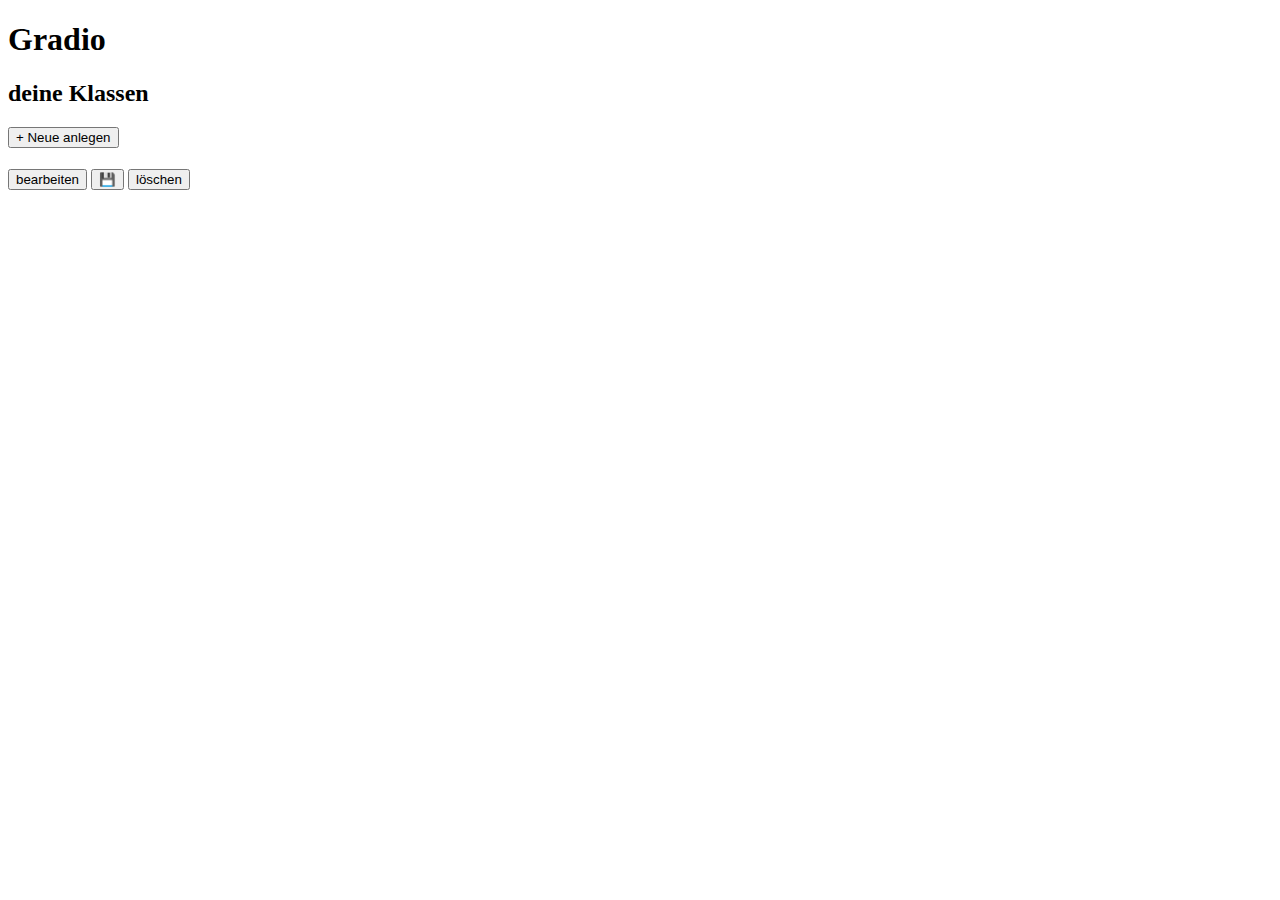
<file: src/main/resources/templates/index.html>
<!DOCTYPE html>
<html lang="en" xmlns:th="http://www.thymeleaf.org">
<head>
    <meta charset="UTF-8">
    <title>Gradio</title>
    <script src="https://ajax.googleapis.com/ajax/libs/jquery/3.6.1/jquery.min.js"></script>
    <script th:src="@{/js/actions.js}"></script>
    <link th:href="@{/css/styles.css}" rel="stylesheet">
    <link href="https://cdn.jsdelivr.net/npm/bootstrap@5.3.0-alpha1/dist/css/bootstrap.min.css" rel="stylesheet" integrity="sha384-GLhlTQ8iRABdZLl6O3oVMWSktQOp6b7In1Zl3/Jr59b6EGGoI1aFkw7cmDA6j6gD" crossorigin="anonymous">

</head>
<body class="bg-light">

    <h1 class="bg-dark text-white py-5 text-center fw-bold">Gradio</h1>

    <div class="mx-auto w-50 bg-white border p-3">
        <div id="availableSchoolClasses" class="col container">
            <div>
                <h2>deine Klassen</h2>
                <button class="btn btn-sm btn-outline-secondary" onclick="openNewSchoolClassWindow(this)">+ Neue anlegen</button>
            </div>
            <th:block th:unless="${allSchoolClasses} == null">
                <div class="mx-auto row w-50" th:each="SchoolClass : ${allSchoolClasses}">
                    <div class="w-100 my-2 p-3 bg-primary border border-dark rounded d-flex justify-content-between align-items-end" th:data-id="${SchoolClass.Id}" th:href="@{/schoolclasses/{schoolclassid}(schoolclassid=${SchoolClass.Id})}">
                        <div class="col-8">
                            <a th:href="@{/schoolclasses/{schoolclassid}(schoolclassid=${SchoolClass.Id})}">
                                <h2 class="classHeadings text-dark" th:text="${SchoolClass.className}"></h2>
                                <h4 class="classHeadings text-muted" th:text="${SchoolClass.subject}"></h4>
                            </a>
                        </div>
                        <div>
                            <button class="btn btn-sm bg-dark text-white" onclick="enableSchoolClassEditing(this.parentElement.parentElement)">bearbeiten</button>
                            <button class="mt-2 hiddenButton btn btn-sm bg-dark text-white" onclick="updateSchoolClassData(this.parentElement.parentElement)">
                                &#128190;</button>
                            <button class="mt-2 hiddenButton btn btn-sm bg-danger text-white" onclick="deleteClass(this.parentElement.parentElement)">löschen</button>
                        </div>
                    </div>
                </div>
            </th:block>

            <div class="mx-auto row w-50" id="newSchoolClass">
                <div class="w-100 my-2 p-3 bg-secondary border border-dark rounded d-flex justify-content-between align-items-end">
                    <form action="#" method="POST" th:object="${newSchoolClass}">

                        <label>Name</label>
                        <input type="text" placeholder="Klasse 6c" class="form-control" th:field="*{className}"><br>

                        <label>Fach</label>
                        <input class="form-control" placeholder="Deutsch" type="text" th:field="*{subject}">

                        <input class="mt-3 btn bg-dark text-white" type="submit" value="anlegen">
                    </form>
                </div>
            </div>
        </div>
    </div>
</body>

<script>
    function closeAll() {
        $(".editSchoolClass").hide();
        $('#newSchoolClass').hide();
    }

    closeAll();

    async function updateSchoolClassData(containerElement) {
        const url = window.location.href;
        const schoolClassFormData = {
            id : containerElement.dataset.id,
            className : containerElement.querySelector("h2 > input").value,
            subject :  containerElement.querySelector("h4 > input").value
        }

        const response = await fetch("/updateSchoolClass", {
            method : "POST",
            headers : {
                "Content-Type" : "application/json"
            },
            body : JSON.stringify(schoolClassFormData)
        });

        if(!response.ok) throw response;
        if(response.ok) {
            window.location.replace(url);
        }
    }

    function editSelector(id) {
        var selector = "#editSchoolClassWindow" + id;
        return selector;
    }

    function isAlreadyEnabled(containerElement) {
        if(containerElement.querySelector("input")) {
           return true;
        }
        return false;
    }

    function enableSchoolClassEditing(containerElement) {
        if(isAlreadyEnabled(containerElement)) {
            window.location.reload();
        } else {
            const heading1 = containerElement.querySelector("h2");
            const heading2 = containerElement.querySelector("h4");

            const inputClassName = changeTextToInput(heading1);
            const inputSubjectName = changeTextToInput(heading2);

            const hiddenButtons = containerElement.querySelectorAll(".hiddenButton");
            hiddenButtons.forEach((hiddenbutton) => {
                toggle(hiddenbutton);
            });
            containerElement.querySelector("button").innerText = "abbrechen";
        }
    }

    function changeTextToInput(headingElement) {
        const hrefTag = headingElement.parentElement;
        hrefTag.removeAttribute("href");
        const h1text = headingElement.outerText;
        headingElement.innerHTML = '<input class="form-control col-4" type="text">';
        headingElement.querySelector("input").value = h1text;
    }

    function openNewSchoolClassWindow(buttonElement) {
        const newSchoolClassContainer = document.querySelector("#newSchoolClass");
        toggle(newSchoolClassContainer);
        newSchoolClassContainer.scrollIntoView();

        const newString = "+ Neue anlegen";

        if(buttonElement.innerHTML == newString) {
            buttonElement.innerHTML = "ausblenden";
        } else {
            buttonElement.innerHTML = newString;
        }
    }

    async function deleteClass(containerElement) {
        if (confirm("Achtung: Wirklich die ganze Klasse (inkl. Schüler und aller Noten) löschen?") == true) {
            const url = cleanUpUrl(window.location.href);
            const queryString = url + "/del?id=" + containerElement.dataset.id;

            const response = await fetch(queryString, {
                method : "DELETE",
                headers : {
                    "Content-Type" : "application/json"
                }
            });

            if(!response.ok) {
                throw response;
            } else {
               location.reload();
            }
        }
    }

</script>
</html>
</file>
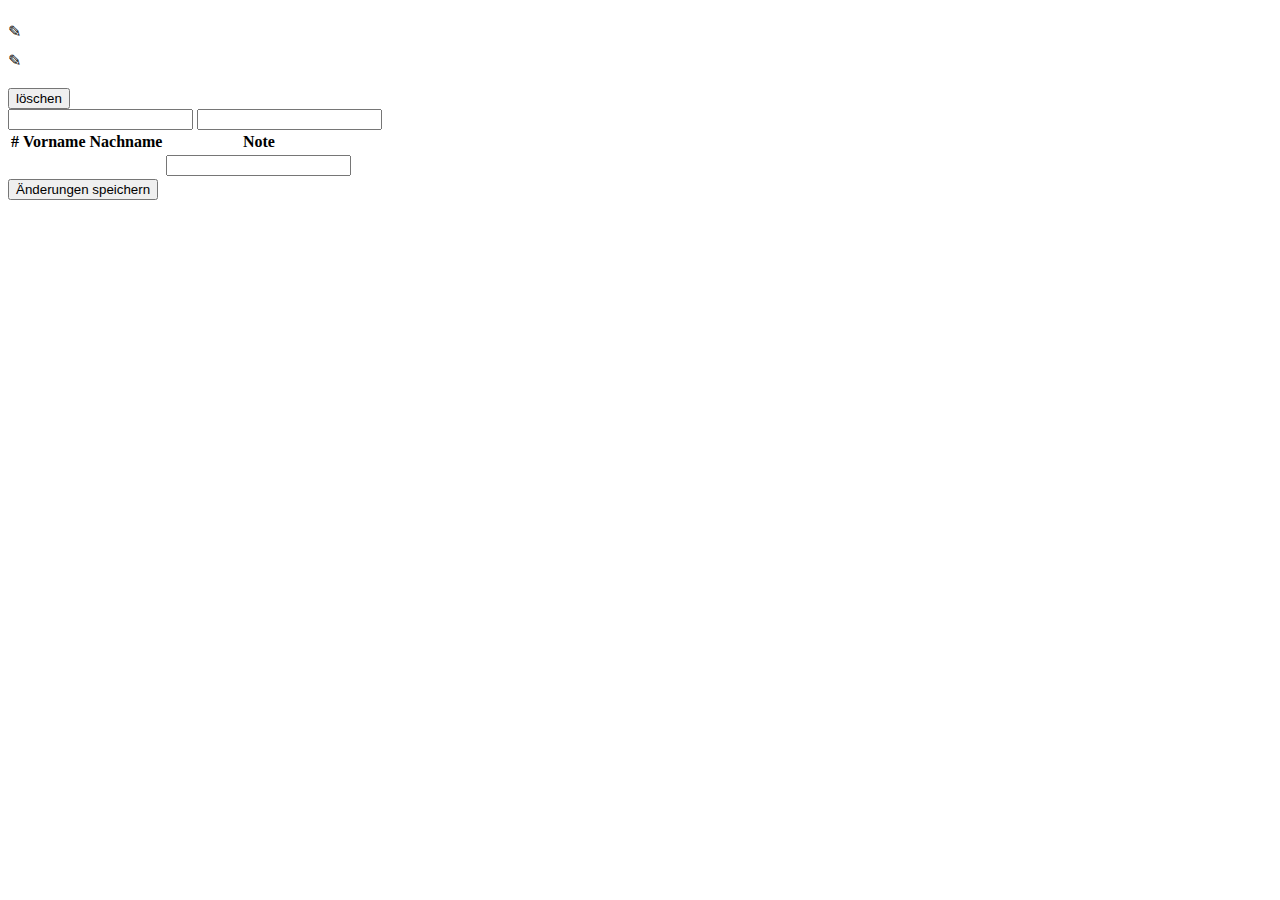
<file: src/main/resources/templates/grade_test.html>
<!DOCTYPE html>
<html lang="en" xmlns:th="http://www.w3.org/1999/xhtml">
<head>
    <meta charset="UTF-8">
    <title th:text="${currentGradeTest.testName} + ' - ' + ${currentGradeTest.schoolClass.className}"></title>
    <script src="https://ajax.googleapis.com/ajax/libs/jquery/3.6.1/jquery.min.js"></script>
    <link th:href="@{/css/styles.css}" rel="stylesheet">
    <link href="https://cdn.jsdelivr.net/npm/bootstrap@5.3.0-alpha1/dist/css/bootstrap.min.css" rel="stylesheet" integrity="sha384-GLhlTQ8iRABdZLl6O3oVMWSktQOp6b7In1Zl3/Jr59b6EGGoI1aFkw7cmDA6j6gD" crossorigin="anonymous">

</head>
<body class="bg-light">

    <div th:replace="~{fragments/navbar_menu}"></div>

    <div class="content-wrapper">
        <section class="content bg-white border p-5">
            <div class="d-flex">
                <div>
                    <h1 style="display:inline" id="gradeTestName" th:data-id="${currentGradeTest.Id}" th:text="${currentGradeTest.testName}"></h1> <a title="ändern" class="smallpencil" onclick="toggleClassEdit(this)">&#9998;</a>
                    <br>
                    <h2 style="display:inline" id="gradeTestDescription" th:text="${currentGradeTest.testDescription}"></h2> <a title="ändern" class="smallpencil" onclick="toggleClassEdit(this)">&#9998;</a>
                    <p th:text="${currentGradeTest.schoolClass.className} + ' - ' + ${currentGradeTest.schoolClass.subject}"></p>
                    <button class="btn bg-danger" onclick="deleteGradeTest()">löschen</button>
                </div>
                <div id="ClassEdit">
                    <label for=""></label>
                    <input type="text" id="name" onchange="updateClassInfo()">
                    <label for=""></label>
                    <input type="text" id="description" onchange="updateClassInfo()">
                </div>
            </div>
            <div class="justify-content-center d-flex flex-column">
                <table class="mx-auto table table-striped table-sm table-hover w-50">
                    <thead>
                    <th>#</th>
                    <th>Vorname</th>
                    <th>Nachname</th>
                    <th>Note</th>
                    </thead>

                    <tbody>
                    <form method="POST" id="gradeform" th:object="${studentDaosWrapper}">

                        <tr th:each="student, iterStat : *{StudentGradeDaoList}">
                            <td th:text="${iterStat.count}"></td>
                            <td th:text="${student.firstName}"></td>
                            <td th:text="${student.lastName}"></td>
                            <td><input type="text"
                                       th:field="*{StudentGradeDaoList[__${iterStat.index}__].Grade}"></td>
                            <input type="hidden"
                                   th:field="*{StudentGradeDaoList[__${iterStat.index}__].Id}">
                            <td> <input type="hidden" th:field="*{StudentGradeDaoList[__${iterStat.index}__].firstName}"></td>
                            <td> <input type="hidden" th:field="*{StudentGradeDaoList[__${iterStat.index}__].lastName}"></td>
                        </tr>
                    </form>

                    </tbody>
                </table>
                <input style="max-width:300px" class="mx-auto btn btn-primary" type="submit" form="gradeform" value="Änderungen speichern">
            </div>
        </section>
    </div>

</body>

<script>
    function removeInput(inputElement) {
        console.log(inputElement);
        inputElement.parentElement.innerText = inputElement.value;
        inputElement.remove();
    }

    function toggleClassEdit(currentInput) {
        const thisElem = currentInput.previousElementSibling;
        const content = thisElem.innerText;
        thisElem.innerHTML='<input onfocusout="removeInput(this)" onchange="removeInput(this)" type="text">';
        const addedInput = thisElem.firstChild;
        addedInput.focus();
        addedInput.value = '';
        addedInput.value = content;
    }

    async function updateClassInfo() {

        var classFormData = {
            id : parseInt(document.querySelector("#gradeTestName").dataset.id),
            testName : document.querySelector("#name").value,
            testDescription : document.querySelector("#description").value
        };

        await fetch(window.location.href + "/class", {
            method : "POST",
            headers: {
                'Content-Type': 'application/json'
            },
            body : JSON.stringify(classFormData)
        });

        document.querySelector("#gradeTestName").innerHTML = classFormData.testName;
        document.querySelector("#gradeTestDescription").innerHTML = classFormData.testDescription;
    }

    async function deleteGradeTest() {

        if(confirm("Note wirklich löschen? ACHTUNG: Dadurch gehen alle Noten der Schüler hierfür verloren.") == true) {

            var url = window.location.href;
            await fetch(url, {
                method : "DELETE",
                headers: {
                'Content-Type': 'application/json'
                },
            });
            goBackLevels(1);
        }
    }

</script>
</html>
</file>
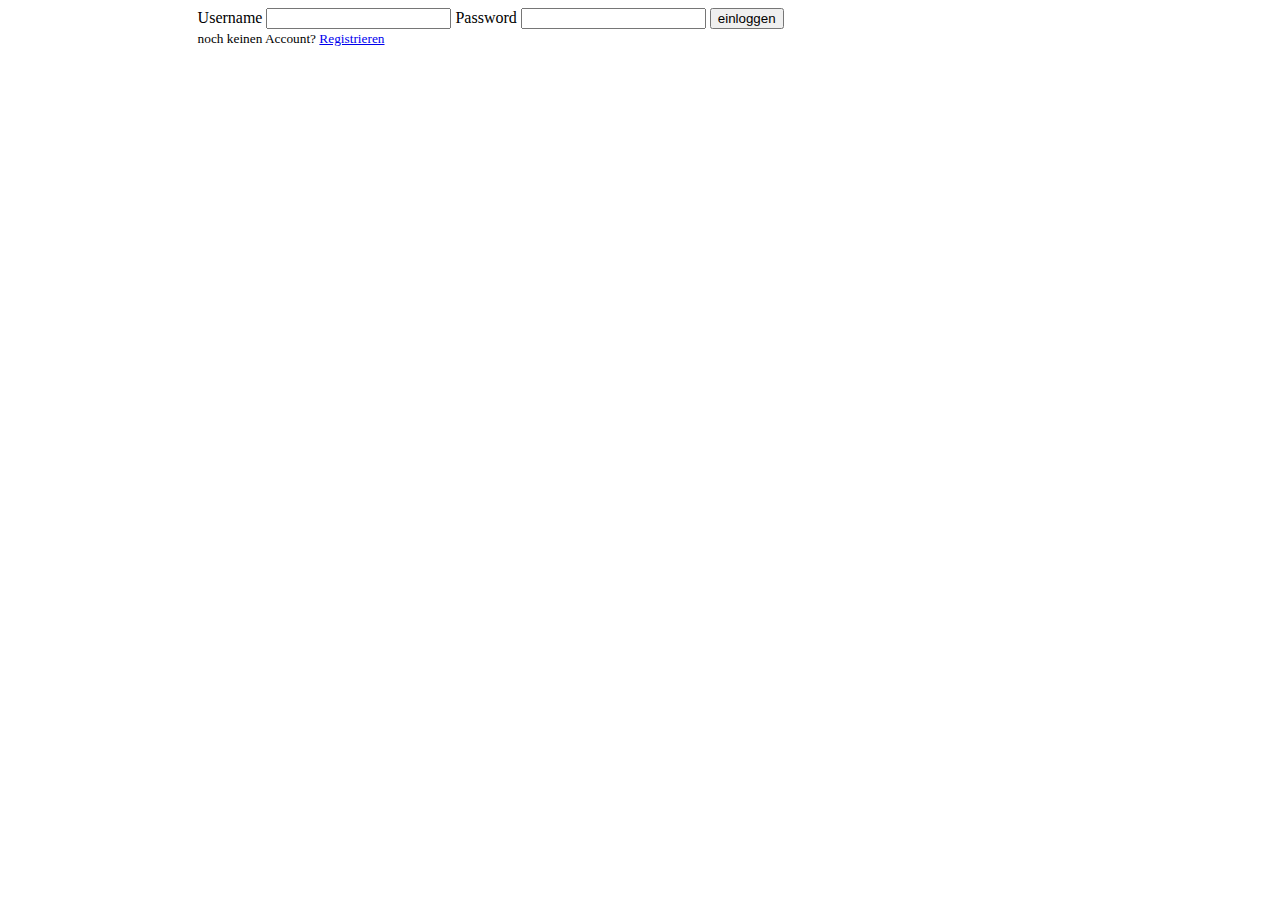
<file: src/main/resources/templates/login.html>
<!DOCTYPE html>
<html lang="en" xmlns:th="http://www.w3.org/1999/xhtml">
<head>
    <meta charset="UTF-8">
    <title>Gradio - Login</title>
    <script th:src="@{/js/actions.js}"></script>
    <link href="https://cdn.jsdelivr.net/npm/bootstrap@5.3.0-alpha1/dist/css/bootstrap.min.css" rel="stylesheet" integrity="sha384-GLhlTQ8iRABdZLl6O3oVMWSktQOp6b7In1Zl3/Jr59b6EGGoI1aFkw7cmDA6j6gD" crossorigin="anonymous">
    <style>
        .content-wrapper{
            width: 70%;
            margin: 0 auto;
        }
    </style>
</head>
<body class="bg-light">

    <div th:replace="~{fragments/navbar_simple}"></div>

    <div class="content-wrapper">
        <section class="bg-white border p-3">
            <form th:action="@{/login}" method="post">

                <div class="form-group w-25">
                    <label for="username">Username</label>
                    <input type="text" id="username" name="username" class="form-control">

                    <label for="password">Password</label>
                    <input type="password" id="password" name="password" class="form-control">

                    <input type="submit" value="einloggen" class="btn mt-2 bg-primary">
                </div>

            </form>

            <small>noch keinen Account? <a href="#">Registrieren</a></small>
        </section>

    </div>

</body>
</html>
</file>
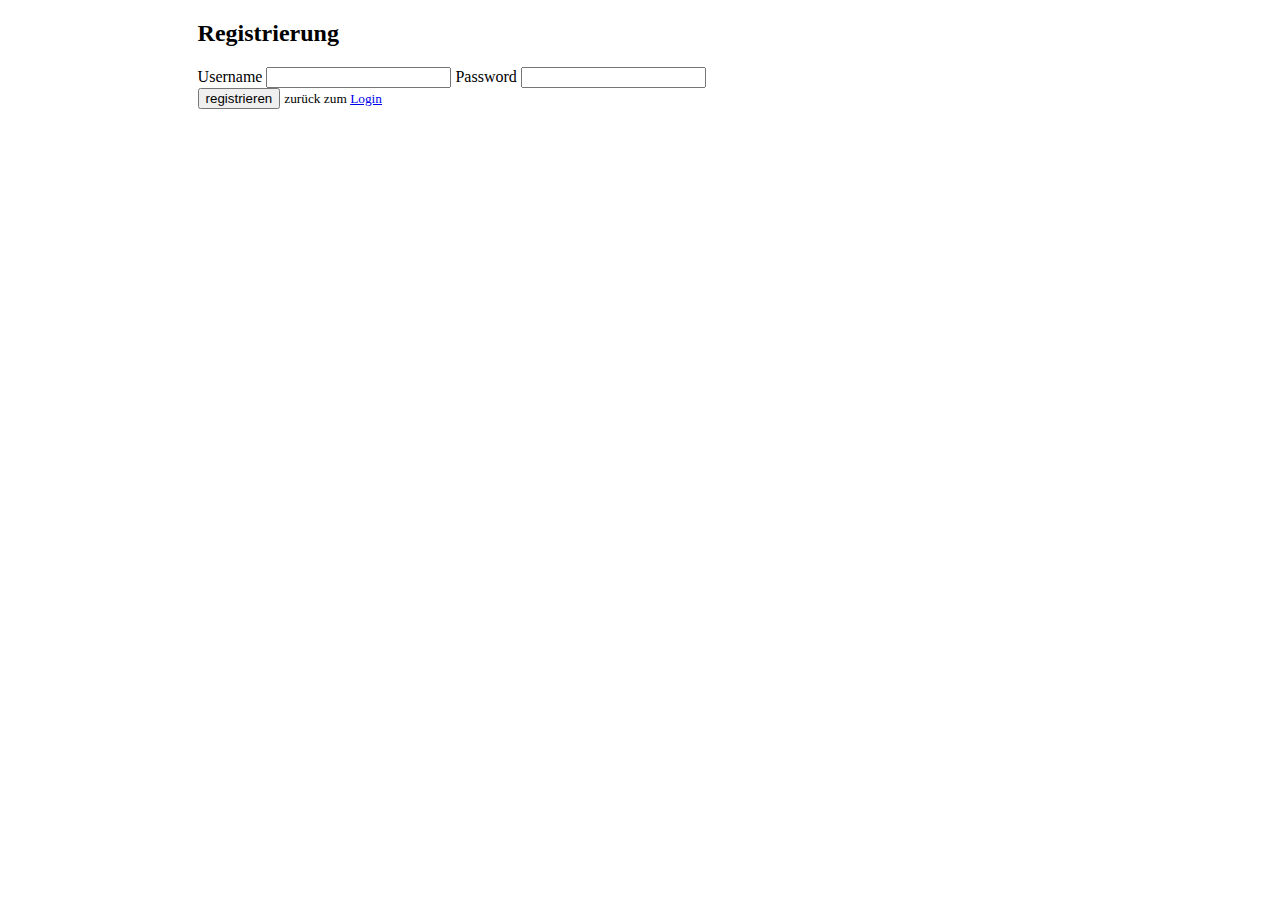
<file: src/main/resources/templates/register.html>
<!DOCTYPE html>
<html lang="en" xmlns:th="http://www.w3.org/1999/xhtml">
<head>
    <meta charset="UTF-8">
    <title>Gradio - Login</title>
    <script th:src="@{/js/actions.js}"></script>
    <link href="https://cdn.jsdelivr.net/npm/bootstrap@5.3.0-alpha1/dist/css/bootstrap.min.css" rel="stylesheet" integrity="sha384-GLhlTQ8iRABdZLl6O3oVMWSktQOp6b7In1Zl3/Jr59b6EGGoI1aFkw7cmDA6j6gD" crossorigin="anonymous">
    <style>
        .content-wrapper{
            width: 70%;
            margin: 0 auto;
        }
    </style>
</head>
<body class="bg-light">

    <div th:replace="~{fragments/navbar_simple}"></div>

    <div class="content-wrapper">
        <section class="bg-white border p-3">
                <h2>Registrierung</h2>
                <div id="form" class="form-group w-25">
                    <label for="username">Username</label>
                    <input type="text" id="username" name="username" class="form-control">

                    <label for="password">Password</label>
                    <input type="password" id="password" name="password" class="form-control">

                </div>
            <button id="registerButton" onclick="newUser()" class="btn mt-2 bg-secondary hidden">registrieren</button>
            <small>zurück zum <a href="/login">Login</a></small>
        </section>

    </div>

</body>

<script>


<!--    function switchLoginAndRegistration() {-->
<!--        const heading = document.querySelector("h2");-->
<!--        const small = document.querySelector("small");-->
<!--        if(form.dataset.registration == "1") {-->
<!--            heading.innerText="Login";-->
<!--            document.querySelector("#registerButton").style.display = "none";-->
<!--            document.querySelector("#submitButton").style.display = "block";-->
<!--            form.setAttribute("data-registration","0");-->
<!--            small.innerHTML='noch keinen Account? <a href="#" onclick="switchLoginAndRegistration()">Registrieren</a>'-->
<!--        } else {-->
<!--            heading.innerText = "Registrierung";-->
<!--            document.querySelector("#submitButton").style.display = "none";-->
<!--            document.querySelector("#registerButton").style.display = "block";-->
<!--            small.innerHTML='zurück zum <a href="#" onclick="switchLoginAndRegistration()">Login</a>'-->
<!--            form.setAttribute("data-registration","1");-->

<!--        }-->

<!--    }-->

    async function newUser() {
        const newUserFormData = {
            username : document.querySelector("#username").value,
            password : document.querySelector("#password").value
        }

        const response = await fetch('/register', {
            method : "post",
            headers : {
                "Content-Type" : "application/json",
            },
            body : JSON.stringify(newUserFormData)
        });
        if(response.ok) {
            window.location.replace('/login');
        }
    }
</script>
</html>
</file>
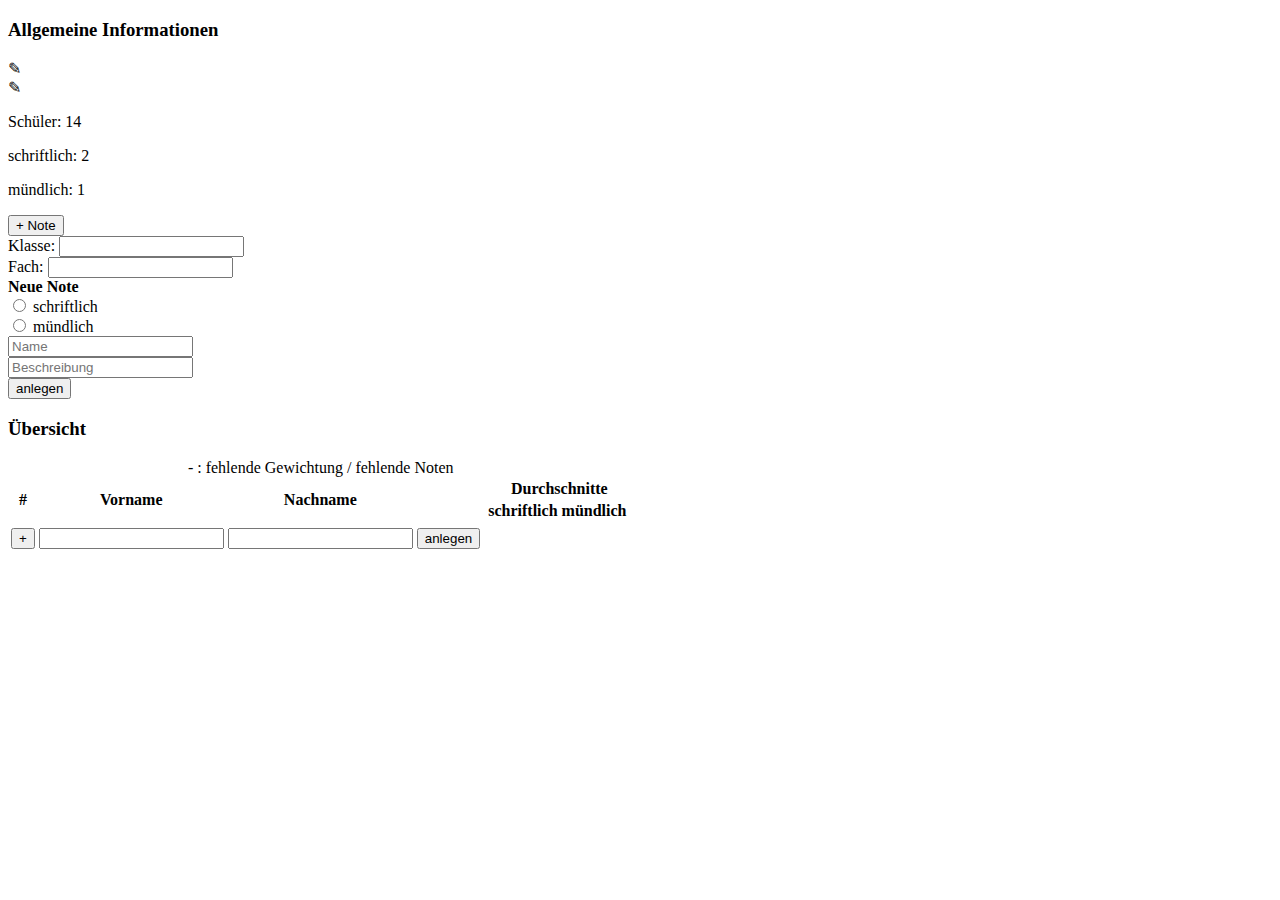
<file: src/main/resources/templates/single_class.html>
<!DOCTYPE html>
<html lang="en" xmlns:th="http://www.w3.org/1999/xhtml">
<head>
    <meta charset="utf-8" >
    <title th:text="${currentClass.className} + ' - ' + ${currentClass.subject}"></title>
    <script src="https://ajax.googleapis.com/ajax/libs/jquery/3.6.1/jquery.min.js"></script>
    <script th:src="@{/js/actions.js}"></script>
    <link th:href="@{/css/styles.css}" rel="stylesheet">
    <link href="https://cdn.jsdelivr.net/npm/bootstrap@5.3.0-alpha1/dist/css/bootstrap.min.css" rel="stylesheet" integrity="sha384-GLhlTQ8iRABdZLl6O3oVMWSktQOp6b7In1Zl3/Jr59b6EGGoI1aFkw7cmDA6j6gD" crossorigin="anonymous">

</head>
<body class="bg-light">

<div th:replace="~{fragments/navbar_menu}"></div>

<div class="content-wrapper">
    <section class="content bg-white border">
        <h3>Allgemeine Informationen</h3>
        <div id="overview">
            <div>
                <span th:text="'Klasse: ' + ${currentClass.className}"></span>   <a title="ändern" class="smallpencil" onclick="openSchoolClassEdit()">&#9998;</a>
                <br>
                <span th:text="'Fach: ' + ${currentClass.subject}"></span>  <a title="ändern" class="smallpencil" onclick="openSchoolClassEdit()">&#9998;</a>
                <p th:text="'Schüler: ' + ${#lists.size(currentClass.students)}">Schüler: 14</p>
            </div>
            <div>
                <th:block>
                    <p>
                        <th:block th:text="'Gewichtung (schriftlich/mündlich): '"></th:block>
                        <th:block th:text="${currentClass.writtenWeighting} ?: 'x'"></th:block>
                        <th:block th:text="' : '"></th:block>
                        <th:block th:text="${currentClass.oralWeighting} ?: 'x'"></th:block>
                    </p>
                </th:block>
                <div id="newgrade">
                    <div>
                        <p th:text="'schriftliche Noten: ' + ${#lists.size(writtenGradeTests)}">schriftlich: 2</p>
                        <p th:text="'mündliche Noten: ' + ${#lists.size(oralGradeTests)}">mündlich: 1</p>
                    </div>
                    <div>
                        <button class="btn btn-sm btn-outline-primary" onclick="showHelperContent()">+ Note</button>
                    </div>

                </div>
            </div>

            <div>
                <div id="editSchoolClass" th:data-id="${currentClass.Id}">
                   <div class="form-group row">
                        <div class="col">
                            <label for="">Klasse:</label>
                            <input type="text" class="className form-control" id="className" onchange="updateSchoolClassOnSingleView()">
                        </div>
                       <div class="col">
                            <label for="">Fach:</label>
                            <input type="text" class="classSubject form-control" id="classSubject" onchange="updateSchoolClassOnSingleView()">
                       </div>
                   </div>
                </div>
            </div>
            <div id="helpercontent">
                <b>Neue Note</b>
                <form method="POST" th:action="@{/schoolclasses/{id}/newgradetest(id=${currentClass.Id})}" th:object="${newGradeTest}">
                   <div class="form-check form-check-inline">
                        <input type="radio" class="form-check-input" th:field="*{gradeType}" id="written" name="grade_type" value="WRITTEN">
                        <label for="written">schriftlich</label>
                   </div>
                    <div class="form-check form-check-inline">
                        <input type="radio" class="form-check-input" th:field="*{gradeType}" id="oral" name="grade_type" value="ORAL">
                        <label for="oral">mündlich</label><br>
                    </div>

                    <div class="row">
                        <div class="col-4">
                            <input type="text" placeholder="Name" class="form-control form-control-sm" th:field="*{testName}">
                        </div>
                        <div class="col-7">
                            <input type="text" placeholder="Beschreibung" class="form-control form-control-sm" th:field="*{testDescription}">
                        </div>
                    <div class="col-1">
                        <input class="btn btn-sm btn-primary" type="submit" value="anlegen">
                    </div>
                    </div>
                </form>
            </div>
        </div>
    </section>

    <section class="content bg-white border">
        <table id="main" class="table">
            <caption>- : fehlende Gewichtung / fehlende Noten</caption>
            <h3>Übersicht</h3>
            <thead>
                <tr>
                    <th rowspan="3">#</th>
                    <th rowspan="3">Vorname</th>
                    <th rowspan="3">Nachname</th>
                    <th th:unless="${#lists.isEmpty(writtenGradeTests)}" th:colspan="${#lists.size(writtenGradeTests)}">
                        <th:block th:text="'schrifliche Noten '"></th:block>
                        <span id="writtenweightingsdisplay">
                            <th:block th:text="'('"></th:block>
                                <th:block th:each="gradeTest, iterStat : ${writtenGradeTests}">
                                <th:block th:text="${gradeTest.weighting} ?: 'x'"></th:block>
                                <th:block th:unless="${iterStat.count} == ${#lists.size(writtenGradeTests)}" th:text="':'"></th:block>
                            </th:block>

                            <th:block th:text="')'"></th:block>
                        </span>
                    </th>
                    <th th:unless="${#lists.isEmpty(oralGradeTests)}" th:colspan="${#lists.size(oralGradeTests)}">
                        <th:block th:text="'mündliche Noten '"></th:block>
                        <span id="oralweightingsdisplay">
                            <th:block th:text="'('"></th:block>
                                <th:block th:each="gradeTest, iterStat : ${oralGradeTests}">
                                <th:block th:text="${gradeTest.weighting} ?: 'x'"></th:block>
                                <th:block th:unless="${iterStat.count} == ${#lists.size(oralGradeTests)}" th:text="':'"></th:block>
                            </th:block>
                            <th:block th:text="')'"></th:block>
                        </span>
                    </th>
                    <th colspan="3">Durchschnitte</th>
                </tr>
                <tr>
                    <th th:unless="${#lists.isEmpty(writtenGradeTests)}" th:each="gradeTest : ${writtenGradeTests}"
                        th:onclick="'openGradeTest(' + ${gradeTest.Id} + ')'" class="clickable" th:data-id="${gradeTest.Id}"
                        title="Noten eintragen"
                        th:text="${gradeTest.testName}"></th>
                    <th th:unless="${#lists.isEmpty(oralGradeTests)}" th:each="gradeTest : ${oralGradeTests}"
                        th:onclick="'openGradeTest(' + ${gradeTest.Id} + ')'" class="clickable" th:data-id="${gradeTest.Id}"
                        title="Noten eintragen" th:text="${gradeTest.testName}"></th>
                    <th rowspan="2" >schriftlich</th>
                    <th rowspan="2">mündlich</th>
                    <th:block>
                        <th rowspan="2">
                            <th:block th:text="'Gesamt ('"></th:block>
                            <th:block th:text="${currentClass.writtenWeighting} ?: 'x'"></th:block>
                            <th:block th:text="' : '"></th:block>
                            <th:block th:text="${currentClass.oralWeighting} ?: 'x'"></th:block>
                            <th:block th:text="')'"></th:block>
                        </th>
                    </th:block>
                </tr>
                <tr>
                    <th th:unless="${#lists.isEmpty(writtenGradeTests)}" th:each="gradeTest : ${writtenGradeTests}"
                        th:onclick="'openGradeTest(' + ${gradeTest.Id} + ')'" class="clickable desc" th:data-id="${gradeTest.Id}"
                        title="Noten eintragen" th:text="${gradeTest.testDescription}"></th>
                    <th th:unless="${#lists.isEmpty(oralGradeTests)}" th:each="gradeTest : ${oralGradeTests}"
                        th:onclick="'openGradeTest(' + ${gradeTest.Id} + ')'" class="clickable desc" th:data-id="${gradeTest.Id}"
                        title="Noten eintragen" th:text="${gradeTest.testDescription}"></th>
                </tr>

            </thead>

            <tbody>
                <tr th:unless="${#lists.isEmpty(studentavg)}" th:each="student, iterStat : ${studentavg}">
                    <td th:text="${iterStat.count}"></td>
                    <td th:text="${student.firstName}"></td>
                    <td th:text="${student.lastName}"></td>
                    <td class="grade" th:each="grade : ${student.writtenGrades}" th:text="${grade.Grade}"></td>
                    <td class="grade" th:each="grade : ${student.oralGrades}" th:text="${grade.Grade}"></td>
                    <td th:text="${#numbers.formatDecimal(student.writtenAverage,1,2,'COMMA')} ?: '-'"></td>
                    <td th:text="${#numbers.formatDecimal(student.oralAverage,1,2,'COMMA')} ?: '-'"></td>
                    <td th:text="${#numbers.formatDecimal(student.totalAverage,1,2,'COMMA')} ?: '-'"></td>
                </tr>
                <tr>
                    <td><button class="btn btn-sm btn-secondary" id="plusbutton" onclick="openNewStudentWindow()">+</button></td>
                    <td class="input"><input type="text" id="firstName"></td>
                    <td class="input"><input type="text" id="lastName"></td>
                    <td><button class="btn btn-secondary" id="createbutton" onclick="createNewStudent()">anlegen</button></td>

                </tr>
                <tr>
                    <td class="emptycell" colspan="3"></td>
                    <th:block th:unless="${#lists.isEmpty(writtenGradeTests)}" th:each="gradeTest : ${writtenGradeTests}">
                        <th:block th:switch="${#arrays.contains(gradeTest.grades.![grade], null)}">
                            <td th:case="true" class="avgdisplay" th:text="'&#8709; -'"></td>
                            <td th:case="false" class="avgdisplay" th:text="'&#8709; ' + ${#numbers.formatDecimal(#aggregates.avg(gradeTest.grades.![grade]),1,2,'COMMA')}"></td>
                        </th:block>
                    </th:block>
                    <th:block th:unless="${#lists.isEmpty(oralGradeTests)}" th:each="gradeTest : ${oralGradeTests}">
                        <th:block th:switch="${#arrays.contains(gradeTest.grades.![grade], null)}">
                            <td th:case="true" class="avgdisplay" th:text="'&#8709; -'"></td>
                            <td th:case="false" class="avgdisplay" th:text="'&#8709; ' + ${#numbers.formatDecimal(#aggregates.avg(gradeTest.grades.![grade]),1,2,'COMMA')}"></td>
                        </th:block>
                    </th:block>
                </tr>
            </tbody>
        </table>
    </section>
</div>
<script>
$("th.clickable").hover(function() {
    $(this).addClass("coloredHeader");
    var i = $(this).index();
    var nextElem = $(this).closest("tr").next().children().eq(i);
    var prevElem =$(this).closest("tr").prev().children().eq(i)
    if( nextElem.is("th.clickable")) {
        nextElem.addClass("coloredHeader");
    }
    if( prevElem.is("th.clickable")) {
       prevElem.addClass("coloredHeader");
    }
    }, function() {
    $(this).removeClass("coloredHeader");
    var i = $(this).index();
    $(this).closest("tr").next().children().eq(i).removeClass("coloredHeader");
    $(this).closest("tr").prev().children().eq(i).removeClass("coloredHeader");
});

function openNewStudentWindow() {
    const elems = [document.querySelector("td #firstName"), document.querySelector("td #lastName")] ;

    elems.forEach(elem => {
        if(elem.style.display == "table-cell") {
            elem.style.display = 'none';
        } else {
            elem.style.display = 'table-cell';
        }
        elem.value = "";
    });

    toggle(document.querySelector("td #createbutton"));
}

function createNewStudent() {
    var StudentFormData = {
        firstName : $("td #firstName").val(),
        lastName : $("td #lastName").val()
    }

    $.ajax({
        type : "POST",
        url : window.location.href + "/newstudent",
        data : StudentFormData
    })
    .done(function() {
            location.reload();
    });
}

async function updateSchoolClassOnSingleView() {
    let url = window.location.href;
    var SchoolClassFormData = {
        id : parseInt(document.querySelector('#editSchoolClass').dataset.id),
        className : document.querySelector("#className").value,
        subject : document.querySelector("#classSubject").value
    };

    const response = await fetch("/updateSchoolClass", {
        method : "POST",
        headers : {
            "Content-Type" : "application/json"
        },
        body : JSON.stringify(SchoolClassFormData)
    });

    if(!response.ok) throw response;
    if(response.ok) {
        window.location.replace(url);
    }
}

function openSchoolClassEdit() {
    if($("#helpercontent").is(":visible")) {
        $("#helpercontent").toggle();
    }

    if($("#editSchoolClass").is(":visible")) {
        $("#editSchoolClass").toggle();
    } else {
        closeAll();
        $("#editSchoolClass").show();

        $("#editSchoolClass #className").val($("h1").data('classname'));
        $("#editSchoolClass #classSubject").val($("h1").data('subject'));
    }

}

function showHelperContent() {
    if($("#editSchoolClass").is(":visible")) {
        $("#editSchoolClass").toggle();
    }
    $("#helpercontent").toggle();
}

function openGradeTest(gradeTestId) {
    window.location.replace(window.location.href + '/' + gradeTestId);
}
</script>
</body>
</html>
</file>
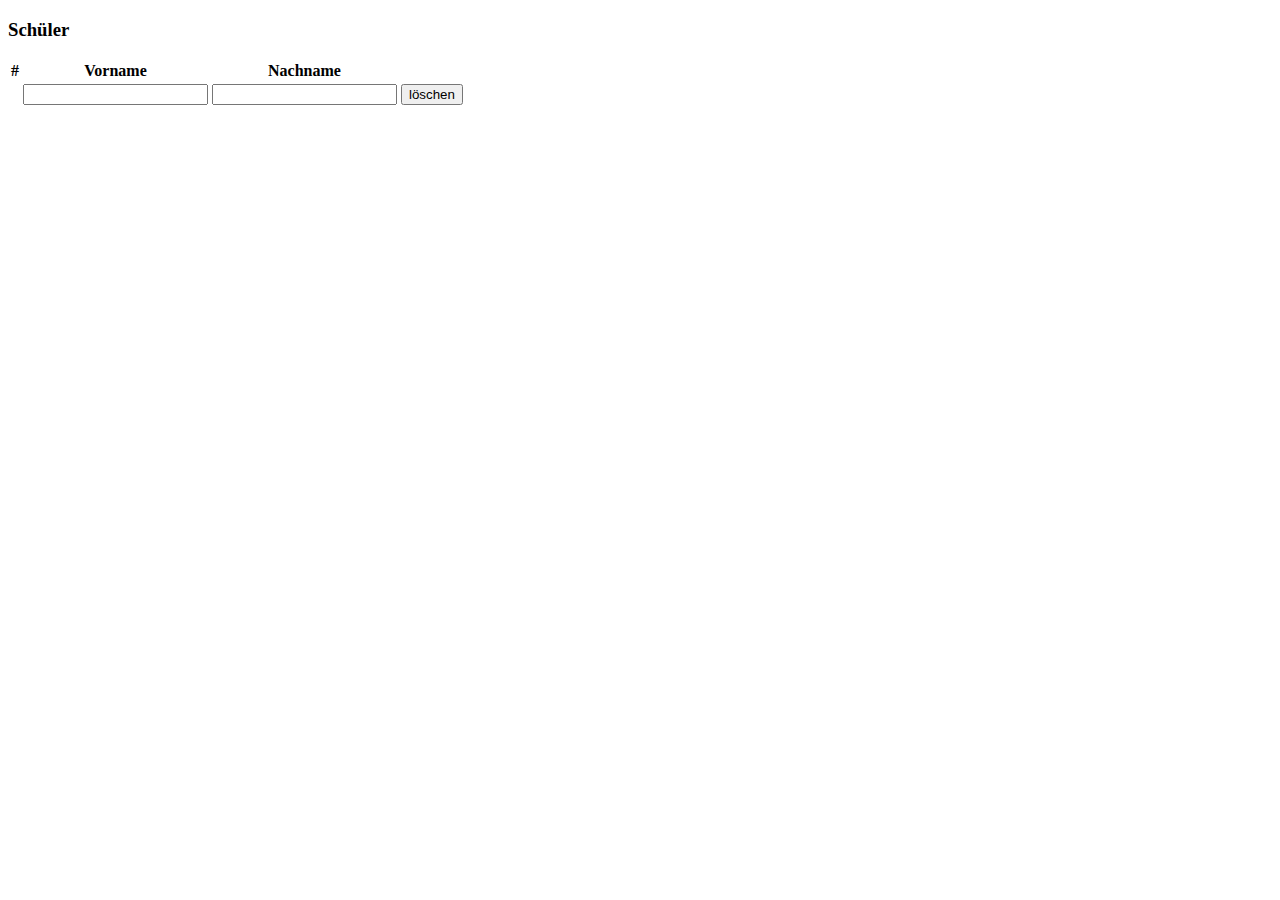
<file: src/main/resources/templates/student_list.html>
<!DOCTYPE html>
<html lang="en" xmlns:th="http://www.w3.org/1999/xhtml">
<head>
    <meta charset="UTF-8">
    <title th:text="${currentClass.className} + ' - ' + ${currentClass.subject}"></title>
    <script th:src="@{/js/actions.js}"></script>
    <link th:href="@{/css/styles.css}" rel="stylesheet">
    <link href="https://cdn.jsdelivr.net/npm/bootstrap@5.3.0-alpha1/dist/css/bootstrap.min.css" rel="stylesheet" integrity="sha384-GLhlTQ8iRABdZLl6O3oVMWSktQOp6b7In1Zl3/Jr59b6EGGoI1aFkw7cmDA6j6gD" crossorigin="anonymous">

</head>
<body class="bg-light">
    <div th:replace="~{fragments/navbar_menu}">

    </div>

    <div class="content-wrapper">
        <section class="content bg-white border p-5">
            <h3>Schüler</h3>
            <div class="d-flex justify-content-center">
                <table class="table table-striped table-sm table-hover w-50">
                    <thead>
                        <th class="col-sm-1">#</th>
                        <th class="col-sm-2">Vorname</th>
                        <th class="col-sm-2">Nachname</th>
                        <th class="col-sm-1">&nbsp;</th>
                    </thead>
                    <tbody>
                        <tr th:each="student, iterStat : ${students}" th:data-id="${student.Id}">
                            <td th:text="${iterStat.count}"></td>
                            <td>
                                <input type="text" class="studentinput firstName form-control" th:value="${student.firstName}">
                             </td>
                            <td>
                                <input type="text" class="studentinput lastName form-control"  th:value="${student.lastName}">
                            </td>
                            <td>
                                <button class="btn btn-secondary" th:data-id="${student.Id}" onclick="deleteStudent(this.dataset.id)">löschen</button>
                            </td>
                        </tr>
                    </tbody>
                </table>
            </div>
        </section>
    </div>
</body>

<script>

   document.querySelectorAll(".studentinput").forEach(input => {
        input.addEventListener("change", event => {
            updateStudent(input);
        })
    });

    async function updateStudent(input) {
        var studentData = {
            id : parseInt(input.parentElement.parentElement.dataset.id),
            firstName : input.parentElement.parentElement.querySelector(".firstName").value,
            lastName : input.parentElement.parentElement.querySelector(".lastName").value
        }

        await fetch(window.location.href, {
            method : "POST",
            headers: {
                'Content-Type': 'application/json'
            },
            body : JSON.stringify(studentData)
        });

    }

    async function deleteStudent(id) {

        var rowElement = document.querySelector('tr[data-id="' + id + '"]');
        var firstName = rowElement.querySelector(".firstName").value;
        var lastName = rowElement.querySelector(".lastName").value;

        let text = "Bist du sicher, dass du Schüler " + firstName + " " + lastName + " unwiederruflich löschen willst?";

        if(confirm(text) == true) {
            await fetch(window.location.href + '?studentid=' + id , {
            method : "DELETE",
            headers: {
                'Content-Type': 'application/json'
            },
        });
        document.querySelector('tr[data-id="' + id + '"]').style.display = 'none';
        }


    }



</script>
</html>
</file>
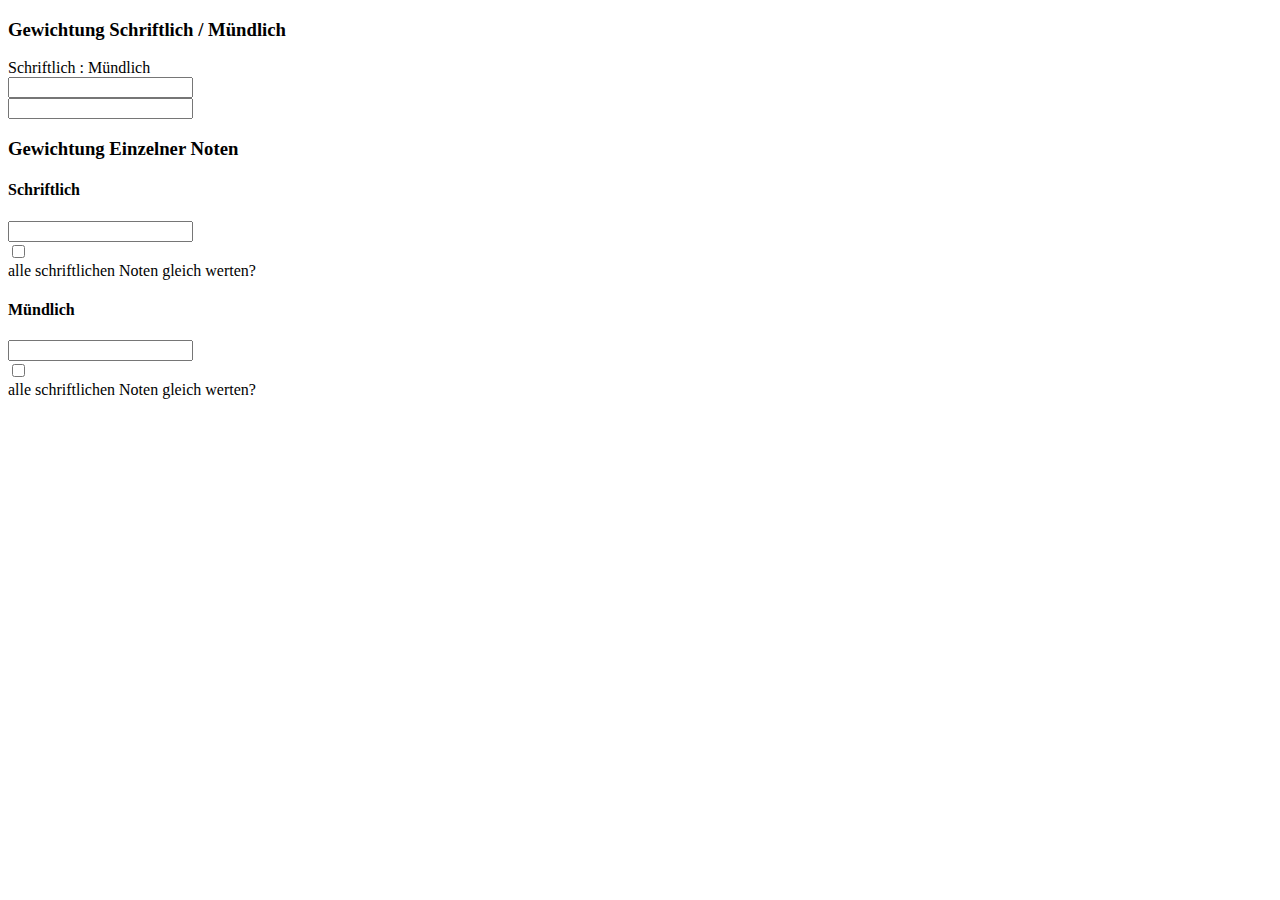
<file: src/main/resources/templates/weightings.html>
<!DOCTYPE html>
<html lang="en" xmlns:th="http://www.w3.org/1999/xhtml">
<head>
    <meta charset="UTF-8">
    <script src="https://ajax.googleapis.com/ajax/libs/jquery/3.6.1/jquery.min.js"></script>
    <script th:src="@{/js/actions.js}"></script>
    <link th:href="@{/css/styles.css}" rel="stylesheet">
    <link href="https://cdn.jsdelivr.net/npm/bootstrap@5.3.0-alpha1/dist/css/bootstrap.min.css" rel="stylesheet" integrity="sha384-GLhlTQ8iRABdZLl6O3oVMWSktQOp6b7In1Zl3/Jr59b6EGGoI1aFkw7cmDA6j6gD" crossorigin="anonymous">

    <title>Gewichtung</title>
</head>
<body class="bg-light">
    <div th:replace="~{fragments/navbar_menu}"></div>

    <div class="content-wrapper">
        <section class="bg-white border p-3">
            <h3><b>Gewichtung </b><span class="text-muted">Schriftlich / Mündlich</span></h3>

            <div class="input-group input-group-lg d-flex justify-content-center">
                <div class="input-group-prepend">
                    <span class="input-group-text">Schriftlich : Mündlich</span>
                </div>
                <div class="col-1">
                    <input type="number" onchange="updateWeightingsForSchoolClass()" class="form-control" id="writtenWeightingSchoolClass" th:value="${currentClass.writtenWeighting} ?: ''">

                </div>
                <div class="col-1">
                <input type="number" onchange="updateWeightingsForSchoolClass()" class="form-control" id="oralWeightingSchoolClass" th:value="${currentClass.oralWeighting} ?: ''">
                </div>
            </div>

    </section>

    <div class="bg-white border p-3">
        <section>
            <h3><b>Gewichtung </b><span class="text-muted">Einzelner Noten </span></h3>
            <div class="d-flex justify-content-around pt-3">
               <div>
                    <h4>Schriftlich</h4>

                    <th:block th:each="gradeTest : ${writtenGradeTests}">
                        <div class="input-group mb-3">
                            <div class="input-group-prepend">
                                <span class="input-group-text" th:text="${gradeTest.testName}"></span>
                            </div>
                            <div class="col-4">
                                <input type="number" th:id="${gradeTest.Id}" class="written weightingnumber form-control" th:name="${gradeTest.testName}" th:value="${gradeTest.weighting}">
                            </div>
                        </div>
                    </th:block>

                    <div class="input-group mb-3">
                        <div class="input-group-prepend">
                            <div class="input-group-text">
                                <input type="checkbox" id="sameWeightingWritten" value="sameWeightingWritten">
                            </div>
                        </div>
                        <label for="">alle schriftlichen Noten gleich werten?</label>

                    </div>
                </div>

                <div>
                    <h4>Mündlich</h4>

                    <th:block th:each="gradeTest : ${oralGradeTests}">
                        <div class="input-group mb-3">
                            <div class="input-group-prepend">
                                <span class="input-group-text" th:text="${gradeTest.testName}"></span>
                            </div>
                            <div class="col-4">
                                <input type="number" th:id="${gradeTest.Id}" class="oral weightingnumber form-control" th:name="${gradeTest.testName}" th:value="${gradeTest.weighting}">
                            </div>
                        </div>
                    </th:block>

                    <div class="input-group mb-3">
                        <div class="input-group-prepend">
                            <div class="input-group-text">
                                <input type="checkbox" id="sameWeightingOral" value="sameWeightingOral">
                            </div>
                        </div>
                        <label for="">alle schriftlichen Noten gleich werten?</label>
                </div>
            </div>



        </section>


    </div>
</body>

<script>
    $("#sameWeightingWritten").change(function() {
        if( $(this).is(":checked") ) {
            $(".written.weightingnumber.form-control").each(function() {
                $(this).val('1');
                sendGradeTestRatios($(this).attr('id'),$(this).val());
            })
        } else {
            $(".written.weightingnumber.form-control").each(function() {
                $(this).val("");
                sendGradeTestRatios($(this).attr('id'),$(this).val());
            })
        }
    });

        $("#sameWeightingOral").change(function() {
        if( $(this).is(":checked") ) {
            $(".oral.weightingnumber.form-control").each(function() {
                $(this).val('1');
                sendGradeTestRatios($(this).attr('id'),$(this).val());
            })
        } else {
            $(".oral.weightingnumber.form-control").each(function() {
                $(this).val("");
                sendGradeTestRatios($(this).attr('id'),$(this).val());
            })
        }
    });

    function sendGradeTestRatios(tagid, weightingvalue) {
        var gradeTestFormData = {
            Id : tagid,
            weighting : weightingvalue
        }
        $.ajax({
            type : "POST",
            url : window.location.href,
            data : gradeTestFormData
        })
        .done(function() {
        });
    }

    $(".weightingnumber").change(function() {

        var gradeTestFormData = {
            Id : $(this).attr('id'),
            weighting : $(this).val()
        }

        $.ajax({
            type : "POST",
            url : window.location.href,
            data : gradeTestFormData
        })
        .done(function() {
        });

        calcAverage(".examplegradeswritten", "#exampleaveragewritten");
        calcAverage(".examplegradesoral", "#exampleaverageoral");

    });

    $(".examplegradeswritten").change(function() {
        calcAverage(".examplegradeswritten", "#exampleaveragewritten");
    });

    $(".examplegradesoral").change(function() {
        calcAverage(".examplegradesoral", "#exampleaverageoral");
    });

    function calcAverage(examplegradesClassTag,exampleaverageIdTag) {
        var exampleGrades = new Array();
        var examplegradeSum = 0;
        var ratioSum = 0;
        var allRatiosHaveValues = true;

         $(examplegradesClassTag).each(function(i,obj) {
            exampleGrades.push($(this).val());
            var ratioTag = $(this).parent().parent().find("input.weightingnumber");
            ratioSum += parseFloat(ratioTag.val());
            var examplegrade = parseFloat($(this).val());

            if(!$.trim(ratioTag.val()).length) {
                allRatiosHaveValues = false;
                examplegradeSum += examplegrade;
            } else {
                examplegradeSum += examplegrade * parseFloat(ratioTag.val());
            }
        });

        if(allRatiosHaveValues) {
            $(exampleaverageIdTag).html('Durchschnitt: ' + (examplegradeSum / ratioSum));
        } else {
            $(exampleaverageIdTag).html('Durchschnitt: ' + (examplegradeSum / exampleGrades.length));
        }
    }

async function updateWeightingsForSchoolClass(){
    var schoolClassWeightings = {
        writtenWeighting : document.querySelector("#writtenWeightingSchoolClass").value,
        oralWeighting : document.querySelector("#oralWeightingSchoolClass").value
    }

    const url = window.location.href;
    await fetch(url + '/class', {
        method: "POST",
        headers: {
            'Content-Type': 'application/json'
        },
        body: JSON.stringify(schoolClassWeightings)
    });
    window.location.replace(url);
}

</script>
</html>
</file>
